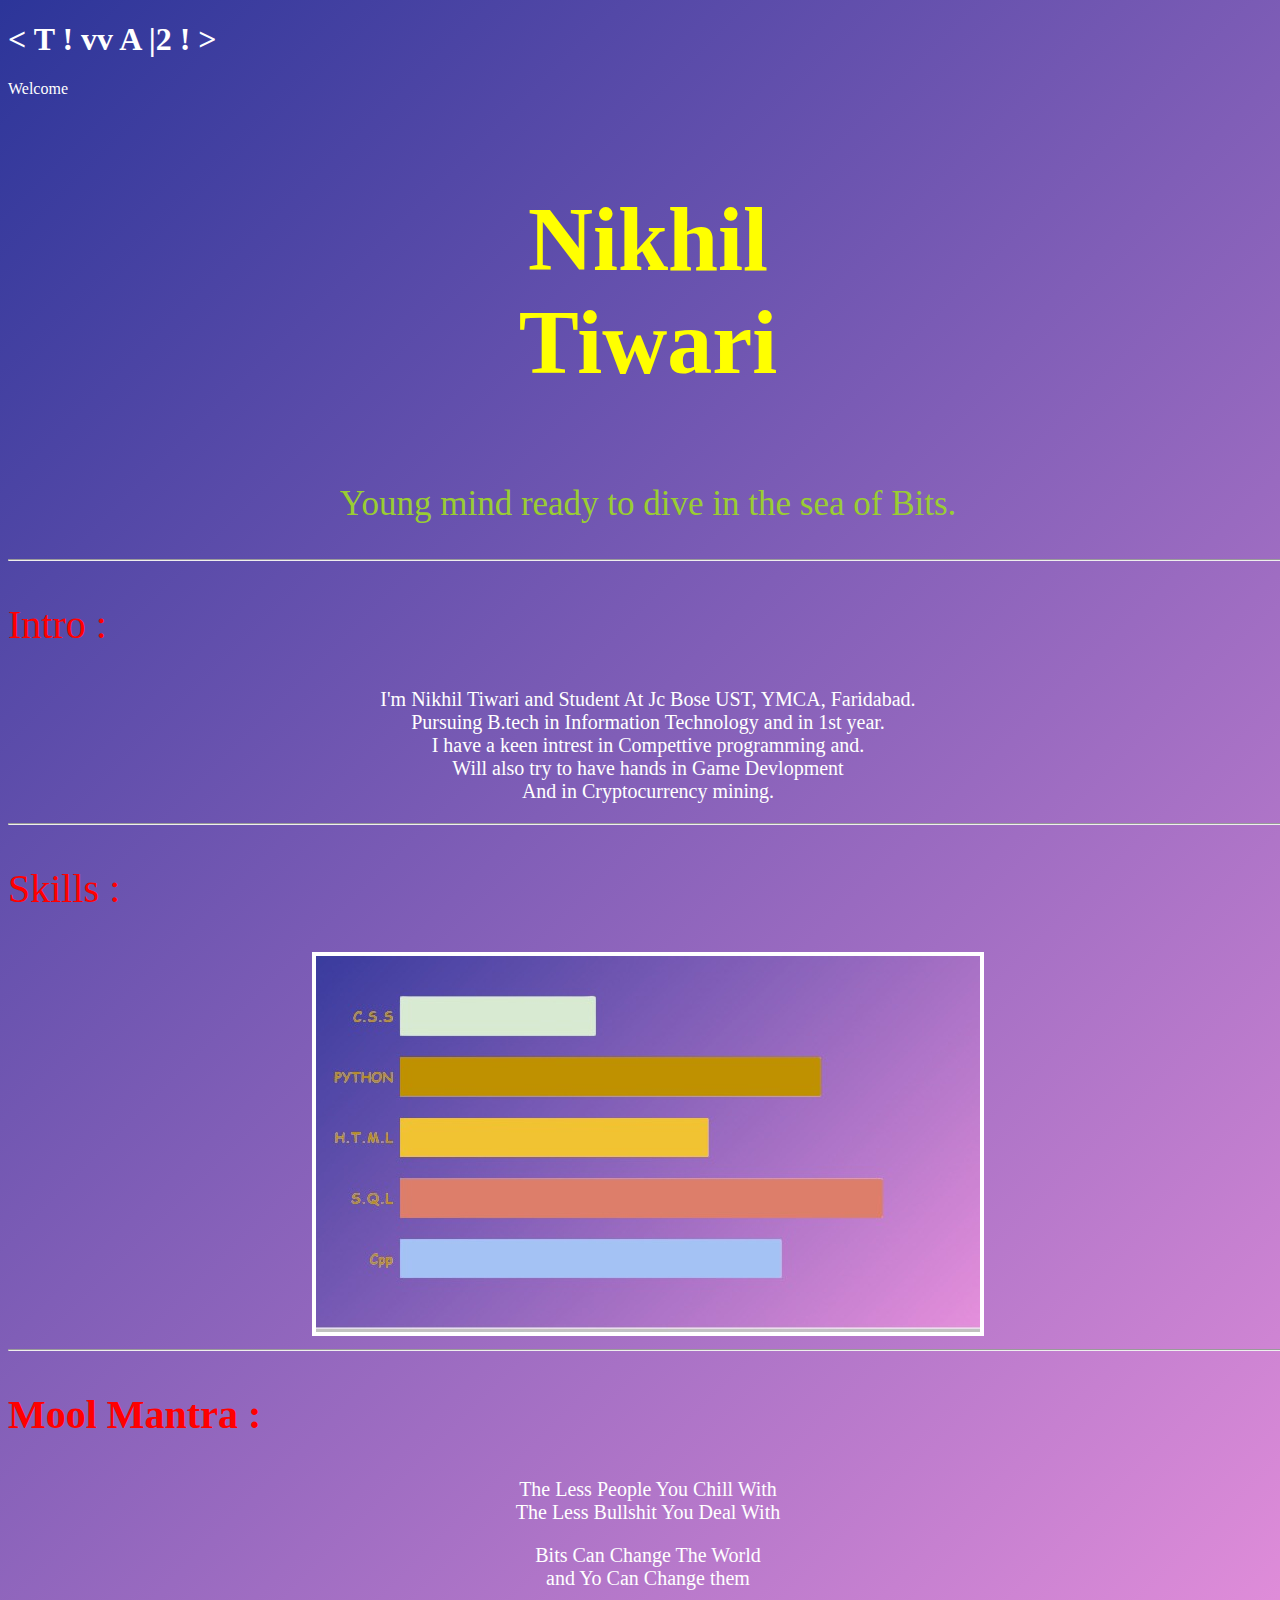
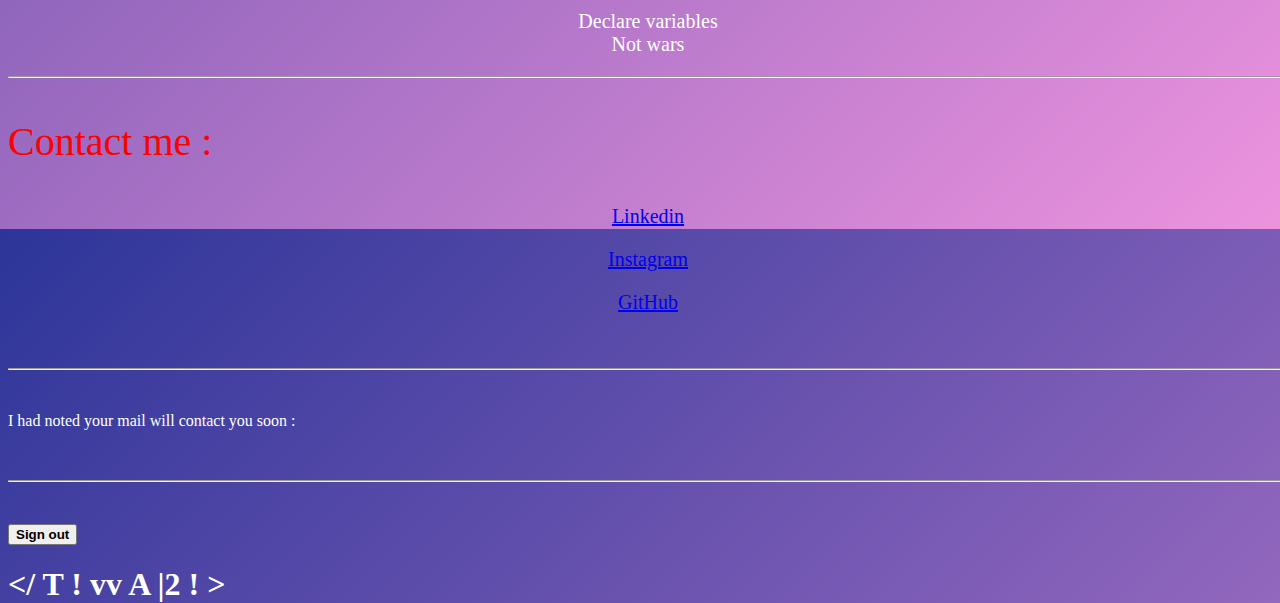
<file: index.html>
<!-- CREATED BY NIKHIL TIWARI -->

<!DOCTYPE html>
<html>
	<head>
		<title>NIKHIL TIWARI</title>
		<link rel="stylesheet"  href="styles.css">
		<script src="https://apis.google.com/js/platform.js" async defer> </script>
		<meta name="google-signin-client_id" content="422417942848-mt7ne92f3md5ufp0uigt24fmh79ae8a0.apps.googleusercontent.com">
		
	</head>
    
	 <body >
     <p ><h1>&lt; T ! vv A |2 ! &gt;</h1></p>
	   <div class="g-signin2" data-onsuccess="onSignIn"></div>
	   
		 <p>Welcome <div id="content" > </div></p>
	   
<p class="b"><b>Nikhil<br>Tiwari</b></p>
	   
	   <p class="c"> Young mind ready to dive in the sea of Bits. </p>
	   <hr/>
	   <p class="e">Intro :</p>
	  
	   <p class="d">I'm Nikhil Tiwari and Student At Jc Bose UST, YMCA, Faridabad.<br>Pursuing B.tech in Information Technology and in 1st year.
	   <br> I have a keen intrest in Compettive programming and.<br>Will also try to have hands in Game Devlopment<br>And in Cryptocurrency mining.</p>
	   <hr/>
	   <p class="e">Skills :</p>
	   <div class="d">
   	  <img src="skills.jpg" border=4px>
		</div>
	<hr/>
	<p class="e"><b>Mool Mantra :</b></p>
<p class="d">The Less People You Chill With<br>The Less Bullshit You Deal With</p>
		<p class="d">Bits Can Change The World <br> and Yo Can Change them </p> 
<p class="d"> Declare variables <br>Not wars</p>
		
		<hr/>
		<p class="e">Contact me :</p>
<p class="d"><a href="https://www.linkedin.com/in/tiwari-2" target="_blank">Linkedin</a></p><p class="d"><a href="https://www.instagram.com/codeforyourself_/" target="_blank">Instagram</a></p><p class="d"><a href="https://github.com/NT3002" target="_blank">GitHub</a>
      </p>

<P><br><hr/><br></p>
<p >I had noted your mail will contact you soon : 
		<div id="data" > </div>
<P><br><hr/><br></p>
<button onclick="signOut()" ><b>Sign out</B></button>
    </p>
<p><h1>&lt;/ T ! vv A |2 ! &gt </h1></p>
	</body>
	<script>
	  	function onSignIn(googleUser) {
		  var profile = googleUser.getBasicProfile();
			
			var id_token = googleUser.getAuthResponse().id_token;
			
			
			var element = document.querySelector('#content')
			element.innerText = profile.getName();
			
			
			var mail = document.querySelector('#data')
			mail.innerText = profile.getEmail();
			}
		
		function signOut() {
  			gapi.auth2.getAuthInstance().signOut().then(function() {
    			console.log('user signed out')
  			})
		}
    	</script>
</html>
</file>
<file: styles.css>
body {
  color:white;
  font-family:Florence,cursive ;
	height:200vh ;
	width: 100% ;
	background-image: linear-gradient(135deg,#2c3599,#ed93de);
}

.b{
  font-size: 90px;
  text-align: center;
  color: yellow;
}
.c{
  font-size: 35px;
  color:yellowgreen ;
  text-align: center;
  
}
.d{
  font-size:20px;
  text-align:center ;
}
.e{
  color:red;
  font-size:40px;
}
</file>
